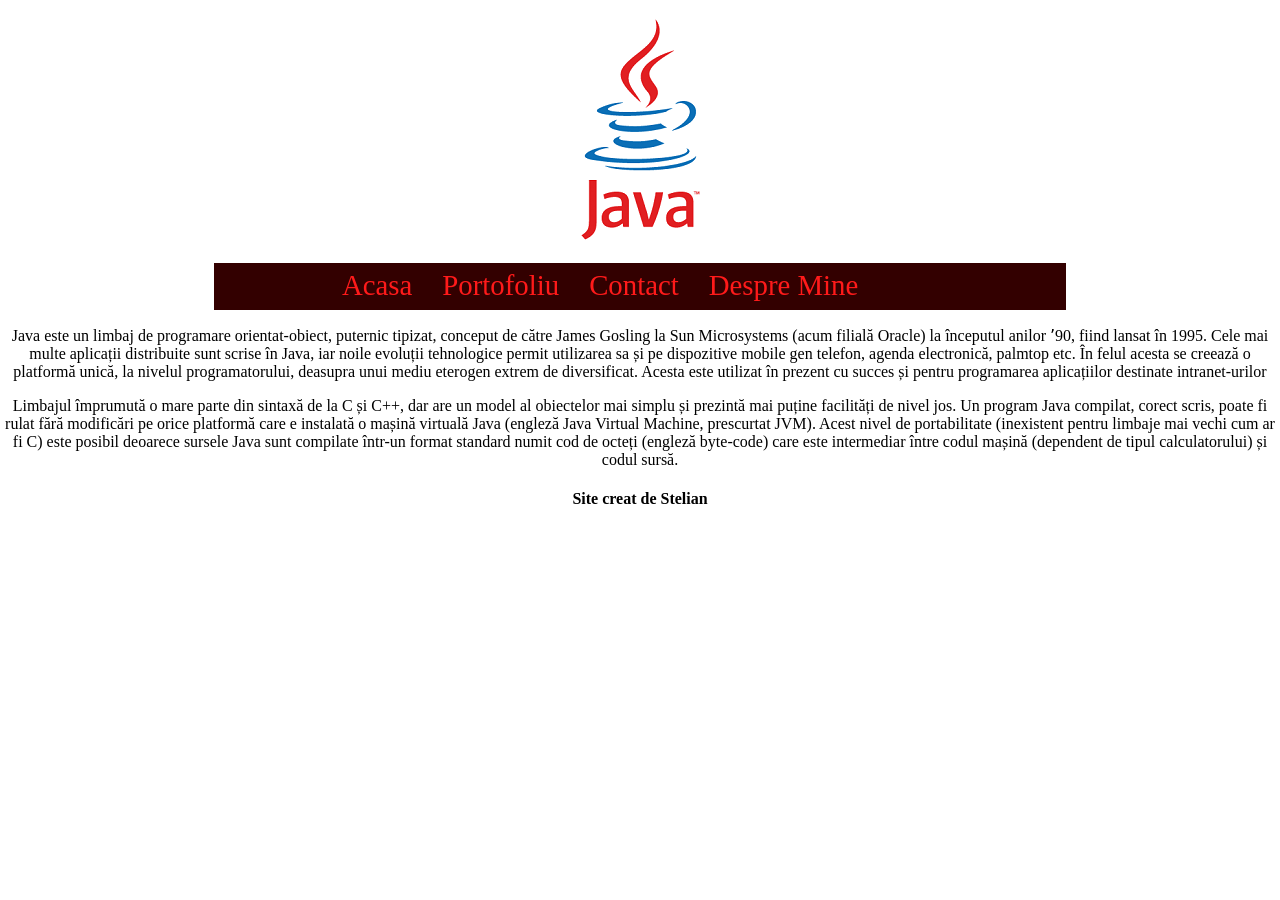
<file: index.html>
<!DOCTYPE html>
<html>
<head>
	<title>Site</title>
  <link rel="stylesheet" href="styles.css">
</head>
<body>
<center><img src="java.png" alt="Java" width="259" height="259">
<div id="navigation">
<ul id="menu">
	<li><a href="#">Acasa</a></li>
	<li><a href="#">Portofoliu</a></li>
	<li><a href="#">Contact</a></li>
	<li><a href="cv.html">Despre Mine</a></li>
</ul>
</div>
<center><p>Java este un limbaj de programare orientat-obiect, puternic tipizat, conceput de către James Gosling la Sun Microsystems (acum filială Oracle) la începutul anilor ʼ90, fiind lansat în 1995. Cele mai multe aplicații distribuite sunt scrise în Java, iar noile evoluții tehnologice permit utilizarea sa și pe dispozitive mobile gen telefon, agenda electronică, palmtop etc. În felul acesta se creează o platformă unică, la nivelul programatorului, deasupra unui mediu eterogen extrem de diversificat. Acesta este utilizat în prezent cu succes și pentru programarea aplicațiilor destinate intranet-urilor</p>

<p>Limbajul împrumută o mare parte din sintaxă de la C și C++, dar are un model al obiectelor mai simplu și prezintă mai puține facilități de nivel jos. Un program Java compilat, corect scris, poate fi rulat fără modificări pe orice platformă care e instalată o mașină virtuală Java (engleză Java Virtual Machine, prescurtat JVM). Acest nivel de portabilitate (inexistent pentru limbaje mai vechi cum ar fi C) este posibil deoarece sursele Java sunt compilate într-un format standard numit cod de octeți (engleză byte-code) care este intermediar între codul mașină (dependent de tipul calculatorului) și codul sursă.</p></center>
<h4> Site creat de Stelian </h4>
</body>
</html>
</file>
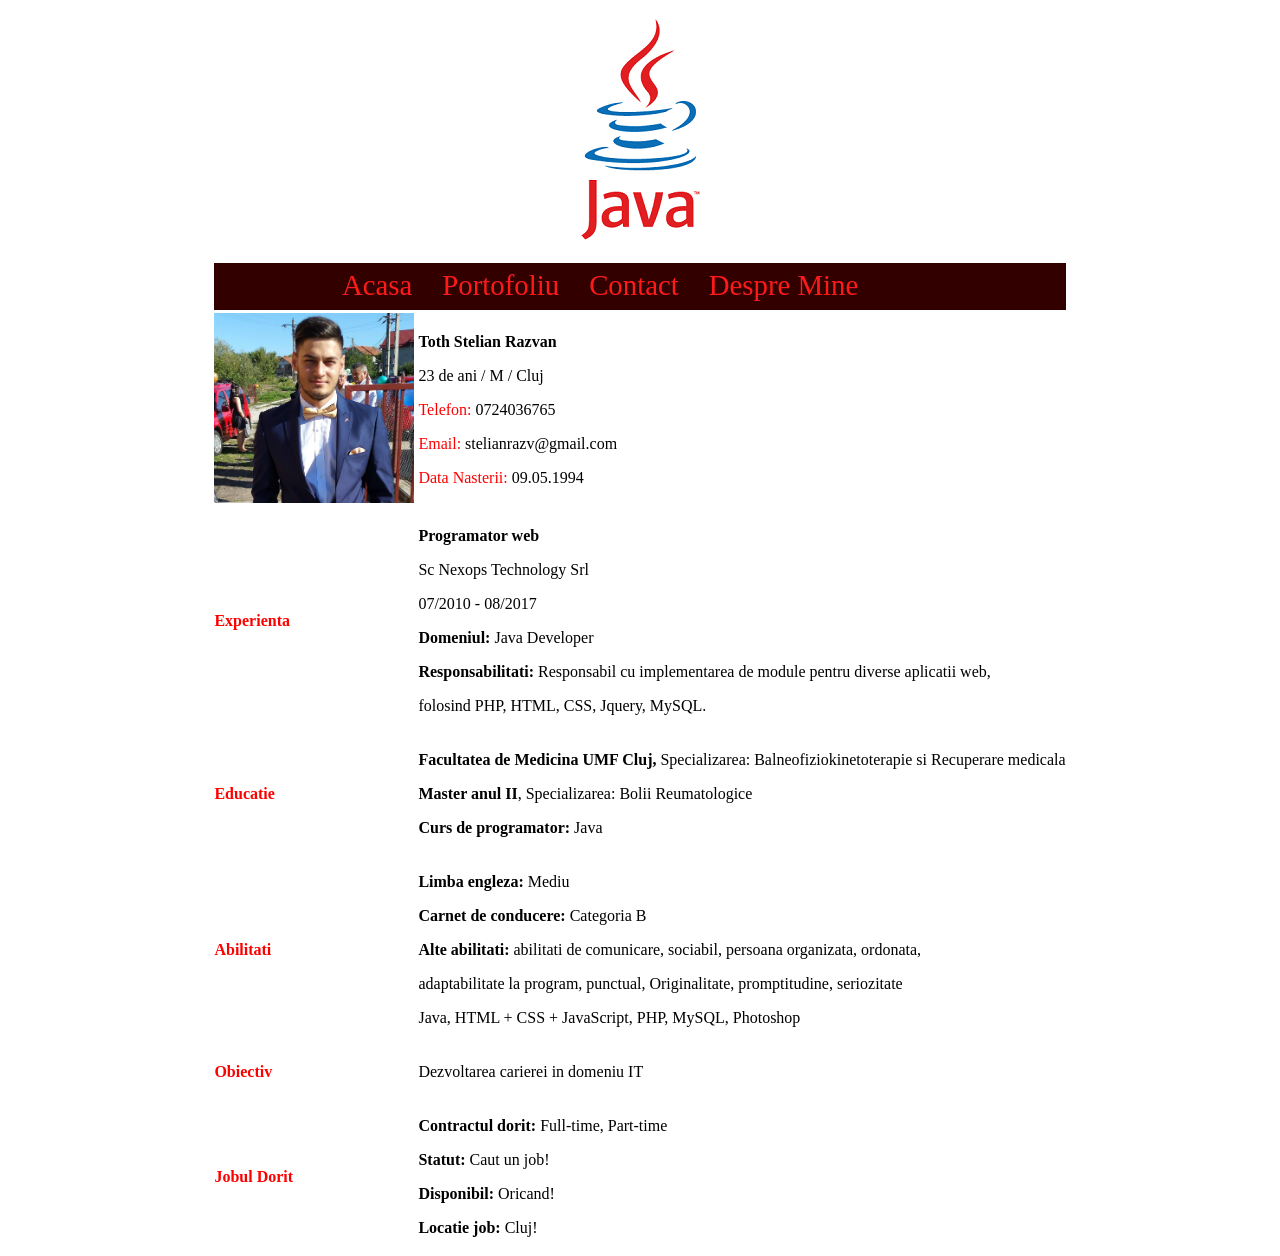
<file: cv.html>
<!DOCTYPE html>
<html>
<head>
<title>CV - Stelian</title>
<link rel="stylesheet" href="styles.css">
<center><img src="java.png" alt="Java" width="259" height="259">
<div id="navigation">
<ul id="menu">
	<li><a href="index.html">Acasa</a></li>
	<li><a href="#">Portofoliu</a></li>
	<li><a href="#">Contact</a></li>
	<li><a href="cv.html">Despre Mine</a></li>
</ul>
</div>
 <center><table border="0">
 <tr> 
<td><img src="eu.jpg" alt="HTML5 Icon" width="200" height="190"></td>
<td><p><strong>Toth Stelian Razvan</strong></p>
<p>23 de ani / M / Cluj</p>
<p><font color="#FF0000">Telefon: </font> 0724036765</p>
<p><font color="#FF0000">Email: </font> stelianrazv@gmail.com</p>
<p><font color="#FF0000">Data Nasterii: </font> 09.05.1994</p>
</td>
</tr>
<tr>
<td><strong><font color="#FF0000">Experienta </font></strong></td>
<td><p><strong>Programator web</strong></p>
<p>Sc Nexops Technology Srl</p>
<p>07/2010 - 08/2017</p>
<p><Strong>Domeniul:</Strong> Java Developer</p>
<p><strong>Responsabilitati: </strong>Responsabil cu implementarea de module pentru diverse aplicatii web, <p>folosind PHP, HTML, CSS, Jquery, MySQL.</p></p></td></tr>
<tr>
<td><strong><font color="#FF0000">Educatie </font><strong></td>
<td><p><strong>Facultatea de Medicina UMF Cluj,</strong> Specializarea: Balneofiziokinetoterapie si Recuperare medicala</p>
<p><strong>Master anul II</strong>, Specializarea: Bolii Reumatologice</p>
<p><strong>Curs de programator:</strong> Java</p></td></tr>
<tr>
<td><strong><font color="#FF0000">Abilitati </font></strong></td>
<td><p><strong>Limba engleza:</strong> Mediu</p>
<p><strong>Carnet de conducere: </strong>Categoria B</p>
<p><strong>Alte abilitati: </strong>abilitati de comunicare, sociabil, persoana organizata, ordonata, <p>adaptabilitate la program, punctual, Originalitate, promptitudine, seriozitate</p></p>
<p>Java, HTML + CSS + JavaScript, PHP, MySQL, Photoshop</p></td></tr>
<tr>
<td><strong><font color="#FF0000">Obiectiv </font></strong></td>
<td><p>Dezvoltarea carierei in domeniu IT</p></td></tr>
<tr>
<td><strong><font color="#FF0000">Jobul Dorit </font></strong></td>
<td><p><strong>Contractul dorit: </strong> Full-time, Part-time</p>
<p><strong>Statut: </strong> Caut un job!</p>
<p><strong>Disponibil: </strong> Oricand!</p>
<p><strong>Locatie job: </strong> Cluj!</p></td></tr>
 </table></center>
</head>
<body>
</body>
</html>
</file>
<file: styles.css>
html, body, ul, li, a, div{
    margin: 0;
padding: 0;
border: 0;
font-weight: inherit;
font-style: inherit;
font-size: 100%;
font-family: inherit;
vertical-align: baseline;
}
 
 #navigation{
background-color:#330000;
 height:45px;
 width:850px;
 margin:0 auto;
 border:1px solid #330000;
}
ul#menu{
 list-style:none;
 margin-left:7em;
}
#menu a{
 text-decoration:none;
 font-size:1.8em;
 color:#ff1a1a;
}
#menu a:hover{
 text-decoration:underline;
 color:#ffe6e6;
}
#menu li{
     /*cu float facem lista sa "pluteasca", adica sa se alinieze horizontal*/
 float:left;
 padding:5px 15px 5px;
 text-align:center;
}
</file>
